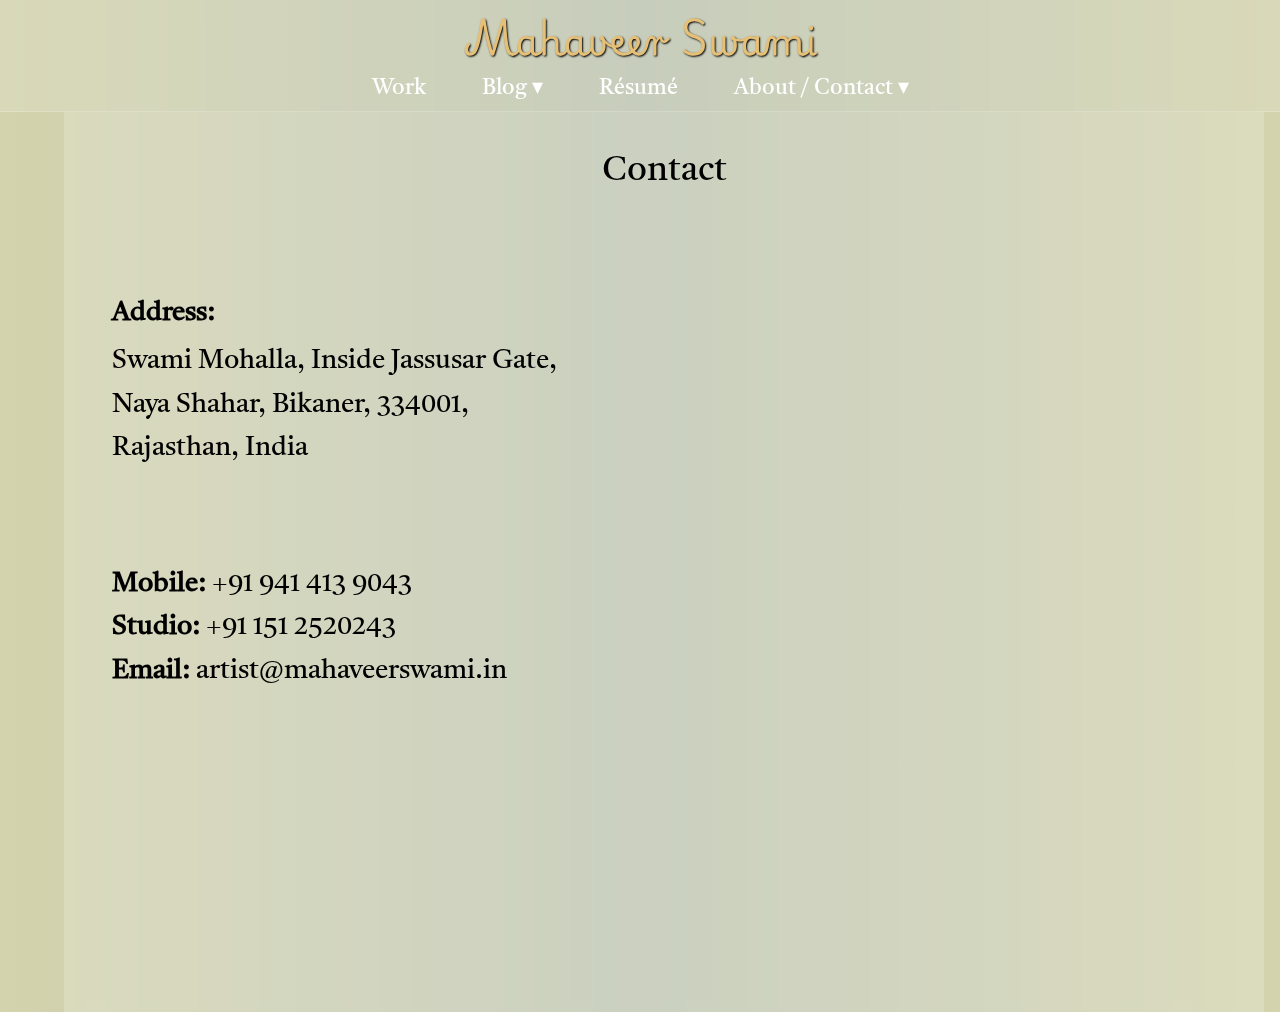
<file: contact.html>
<!DOCTYPE html>
<html lang="en">
<head>
  <meta charset="UTF-8" />
  <meta name="viewport" content="width=device-width, initial-scale=1.0"/>
  <link rel="stylesheet" href="dropdown3.css">
  <script src="script.js" defer></script>
  <title>Mahaveer Swami</title>
</head>
<body>

   <nav>
  <div class="navbar">
    <div class="navbar-inner">
      <div class="logo"><a href="index.html">Mahaveer Swami</a></div>

      <div class="hamburger" onclick="toggleMenu()">
        <span></span>
        <span></span>
        <span></span>
      </div>
    </div>

    <!-- Moved menu outside .navbar-inner -->
    <ul class="menu" id="menu">
      <li><a href="work.html">Work</a></li>
      <li class="has-dropdown">
        <a href="#">Blog ▾</a>
        <ul class="dropdown">
          <li><a href="blog-2013.html">2013</a></li>
          <li><a href="blog-2025.html">2025</a></li>
        </ul>
      </li>
      <li><a href="resume.html">Résumé</a></li>
      <li class="has-dropdown">
        <a href="#">About / Contact ▾</a>
        <ul class="dropdown">
          <li><a href="about.html">About</a></li>
          <li><a href="contact.html">Contact</a></li>
        </ul>
      </li>
    </ul>
  </div>
</nav>



 <div class="content">
	 
	</h2><p class="devanagari-text" style="font-size: 35px; text-align: center;">Contact</p></h2></br></br>
   <p><b>Address:</b></p>
   <p>Swami Mohalla, Inside Jassusar Gate,</br>
Naya Shahar, Bikaner, 334001,</br>
Rajasthan, India</p></br></br>
   <p><b>Mobile:</b> +91 941 413 9043</br>
<b>Studio:</b> +91 151 2520243</br>
<b>Email:</b> artist@mahaveerswami.in</p>
    
	</br>
	</br>
	</br>
  </div>


</body>
</html>
</file>
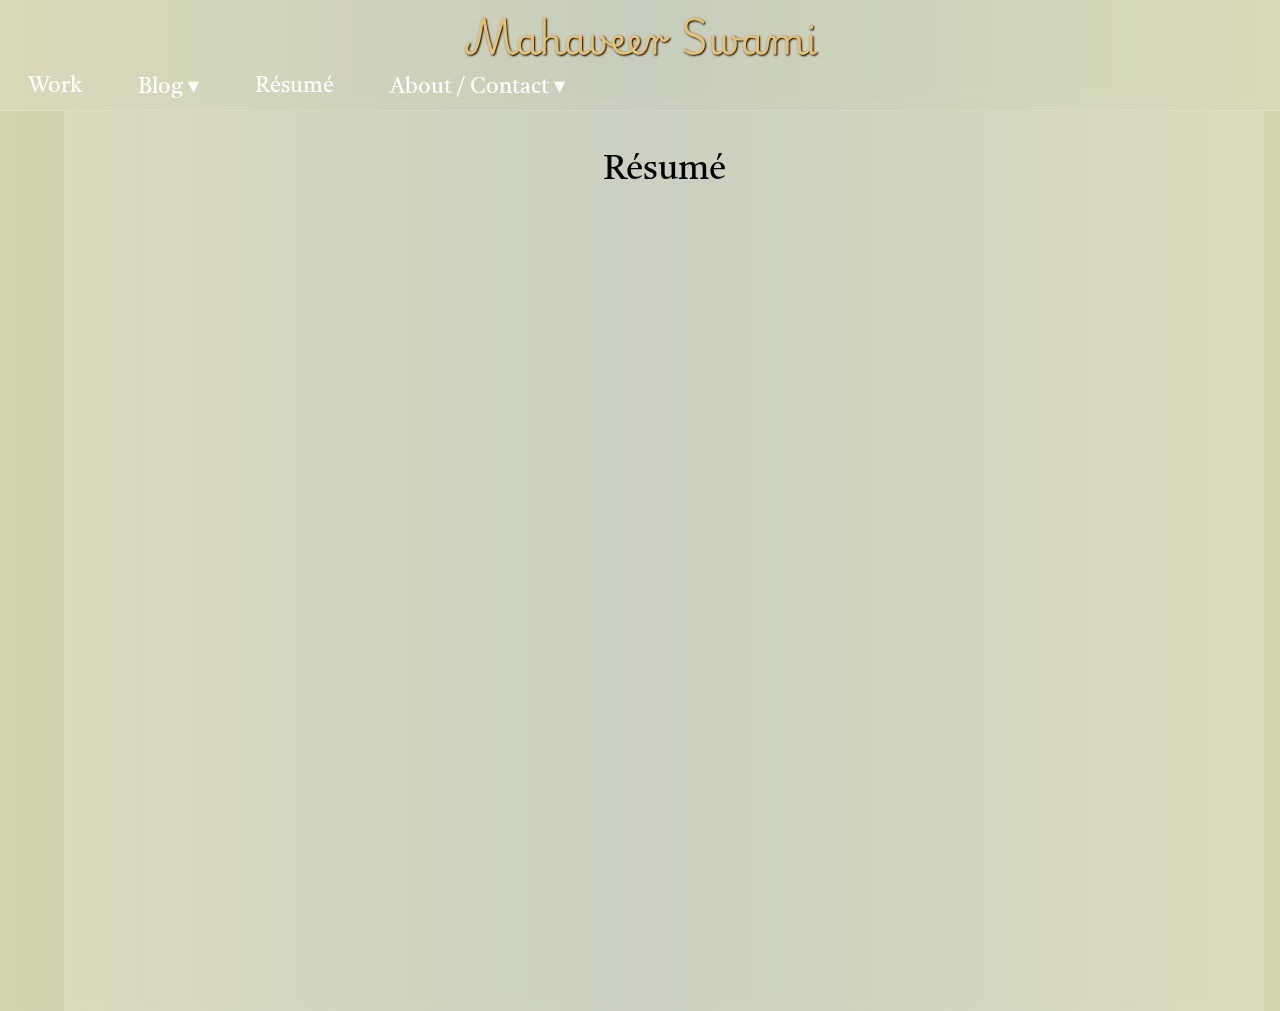
<file: resume.html>
<!DOCTYPE html>
<html lang="en">
<head>
  <meta charset="UTF-8" />
  <meta name="viewport" content="width=device-width, initial-scale=1.0"/>
  <link rel="stylesheet" href="dropdown3.css">
  <script src="script.js" defer></script>
  <title>Mahaveer Swami</title>
</head>
<body>

    <nav>
  <div class="navbar">
	<!-- <div class="floating-header-image2">
    <img src="logo_ms.png" alt="Header Visual" />
  </div> -->
  
    <div class="logo"><a href="index.html">Mahaveer Swami</a></div>
      <div class="hamburger" onclick="toggleMenu()">
      <span></span>
      <span></span>
      <span></span>
      
    </div>
  </div>
  <!-- Move menu outside .navbar -->
<ul class="menu" id="menu">
  <li><a href="work.html">Work</a></li>
  </li>
  <li class="has-dropdown">
    <a href="#">Blog ▾</a>
     <ul class="dropdown">
      <li><a href="blog-2013.html">2013</a></li><li><a href="blog-2025.html">2025</a></li>
    </ul>
  <li><a href="resume.html">Résumé</a></li>
  <li class="has-dropdown">
    <a href="#">About / Contact ▾</a>
     <ul class="dropdown">
      <li><a href="about.html">About</a></li><li><a href="contact.html">Contact</a></li>
    </ul>
</ul>
<!-- <div class="floating-header-image">
      <img src="logo_ms.png" alt="Header Visual" />
    </div> -->
</nav>


 <div class="content">
	 
	</h2><p class="devanagari-text" style="font-size: 35px; text-align: center;">Résumé</p></h2></br></br>
    
	</br>
	</br>
	</br>
  </div>


</body>
</html>
</file>
<file: dropdown3.css>
@import url(https://fonts.googleapis.com/css?family=Tiro+Devanagari+Hindi&display=swap);
@import url('https://fonts.googleapis.com/css2?family=Playwrite+PL&display=swap');


    * {
      margin: 0;
      padding: 0;
      box-sizing: border-box;
    }

    body {
      font-family: 'Tiro Devanagari Hindi', sans-serif;
      /* background: linear-gradient(135deg, #c3cfe2, #c3e2e1);
       * background: linear-gradient(90deg,rgba(211, 211, 173, 1) 0%, rgba(190, 197, 177, 1) 50%, rgba(211, 211, 173, 1) 100%);*/
       
      background: linear-gradient(90deg,rgba(211, 211, 173, 1) 0%, rgba(190, 197, 177, 1) 50%, rgba(211, 211, 173, 1) 100%);
      min-height: 100vh;
    }
    
    .devanagari-text {
               font-family: 'Tiro Devanagari Hindi', sans-serif;
               font-size: 1rem; /* Adjust as needed */
           }

    nav {
      background: rgba(255, 255, 255, 0.15);
      backdrop-filter: blur(10px);
      -webkit-backdrop-filter: blur(10px);
      border-bottom: 1px solid rgba(255, 255, 255, 0.2);
      padding: 0.1rem 1rem;
      position: sticky;
      top: 0;
      z-index: 100;
      font-size: 1.4rem;
    }

    .navbar {
		max-width: 1200px;
		margin: 0 auto;
		display: flex;
		justify-content: space-between;
		align-items: center;
		margin: 0 auto;      /* Centers the navbar within the screen */
		width: 100%;
    }

    .logo a {
		font-family: 'Playwrite PL', cursive;		
		font-size: 2.3rem !important;
		font-weight: 400;
		margin-left: 0;	
		color: #e7c078ff !important;
		text-shadow: 1px 1px 2px #000;
		text-decoration: none;
		
		
		
    }

    .menu {
      display: flex;
      gap: 1.5rem;
      align-items: center;
      margin-right: 0; 
    }

    .menu li {
      position: relative;
      z-index: 10;
    }

    .menu a {
      text-decoration: none;
      color: #fff;
      padding: 0.1rem 0.75rem;
      border-radius: 0;
      display: inline-block;
    }

    .menu a:hover {
      background: rgba(255, 255, 255, 0.2);
      width: 100%;
    }
    
    .content {
    width: 100%;
	max-width: 1200px;
	margin: 0 auto;
	padding: 2.3rem 5rem 5rem; /* top right/left bottom */
	background: rgba(255, 255, 255, 0.2);
	backdrop-filter: blur(4px);
	min-height: 100vh; /* Fill full viewport height */
	border-radius: 0;   /* No rounded edges */
	box-sizing: border-box;
}

    .dropdown {
  display: none;
  position: absolute;
  top: 100%;         /* Drop directly below parent */
  left: 0;           /* Align to left edge of <a> */
  transform: translateX(0); /* Prevent shift */
  background: rgba(255, 255, 255, 0.1);
  backdrop-filter: blur(4px);
  padding: 0.25rem 0;
  list-style: none;
  margin: 0;
  z-index: 1000;
  min-width: max-content; /* Make dropdown wide enough to fit content */
  border-radius: 4px;
  white-space: nowrap; /* Prevent wrapping */
  z-index: 1000;  /* high enough to sit above other elements */
    }

    .dropdown a {
      padding: 0.5rem 1rem;
    }

    .menu li:hover .dropdown {
      display: block;
    }

    /* Hamburger */
    .hamburger {
      display: none;
      flex-direction: column;
      cursor: pointer;
      justify-content: space-between;
	width: 24px;
	height: 18px;
	cursor: pointer;
	z-index: 102;
    }

    .hamburger span {
		width: 100%;
      height: 3px;
      width: 25px;
      background: white;
      margin-bottom: 5px;
      border-radius: 5px;
      transition: all 0.3s ease;
    }

.header-image {
  display: none; /* Hidden by default for mobile */
}

.floating-header-image {
  position: absolute;
  top: 0.8rem;
  left: 8%;
  z-index: 101; /* Above background but below dropdown if needed */
  display: none;
}

.floating-header-image img {
  height: 38px; /* Adjust as needed */
  width: auto;
  pointer-events: none;
  user-select: none;
}


@media (min-width: 769px) {

  .has-dropdown:hover > .dropdown {
    display: block;
  }
  
  
    .dropdown {
    display: none;
    position: absolute;
    top: 100%;  /* directly below the parent */
    left: 0;
    padding: 0.5rem 1rem;
    box-shadow: 0 4px 10px rgba(0,0,0,0.1);
    z-index: 2000;
    white-space: nowrap;
  }
  
  .has-dropdown {
	display: block;
    position: relative;
  }
  
     .menu {
    display: flex;
    gap: 2rem;
    list-style: none;
  }


  .menu li {
    position: relative;
  }

  .menu a {
    text-decoration: none;
    color: white; 
    border-radius: 0px;
    transition: background 0.2s ease;
  }

  .menu li:hover a {
    background: rgba(255, 255, 255, 0.1); /* subtle hover effect */  
    }	
    
    .menu .dropdown {
  display: none;
}

  .menu li:hover > .dropdown {
    display: block;
  }

  .dropdown li {
    padding: 0.3rem 0;
  }
  
 
  .dropdown li a {
    display: block;
    padding: 0.5rem 1rem;
    color: white;
  }

  .dropdown li a:hover {
    background: rgba(255, 255, 255, 0.3);
  }
  
  .content {
    margin-left: 4rem;
    margin-right: 4rem;
  }
  
   nav {
   padding-bottom: 0.4rem; /* increase gap below the menu */
  }
  
	 .navbar {
    position: relative;
  z-index: 100;
  display: flex;
  flex-direction: column;
  width: 100%;
  }
  
   .navbar-inner {
  display: flex;
  justify-content: space-between;
  align-items: center;
  padding-top: 0.1rem;  /* reduced from 0.7rem */
  padding-bottom: 0;
  height: auto;  
  z-index: 101;
  }

    .header-image {
    order: 2; /* image stays to the far right */
    margin-left: auto;
    margin-right: 2rem;
  }
  
  .header-image img {
    height: 60px; /* Adjust size as needed */
    width: auto;
    object-fit: contain;
    pointer-events: none; /* Makes it non-clickable */
    user-select: none;
  }
  
  .floating-header-image {
    display: block;
  }
  
  .floating-header-image2 {
  display: none;
}
  .logo {
    order: 0; /* force logo to appear first */
    margin-bottom: -0.1rem;
  }
  
     .logo a {
    font-size: 2rem;
    font-weight: bold;
    color: white;
    text-decoration: none;
  }

  
  .content p {
    margin-bottom: 0.3rem; /* more breathing room on large screens */
  }
  .menu li:hover .dropdown {
    display: block;
  }
}

@media (max-width: 768px) {

  body .content {
    padding: 1.1rem 1.2rem 2rem !important; 
    /* top = 1.5rem, sides = 1.2rem, bottom = 2rem */
  }

  body .content p {
    margin-bottom: 0.3rem;
  }
  
  .navbar {
    display: flex;
  flex-direction: column; /* changed from row to column to support absolute menu */
  position: relative;
  z-index: 10;
  }
  
    .navbar-inner {
    display: flex;
  flex-direction: row;
  justify-content: space-between;
  align-items: center;
  width: 100%;
  padding: 0.7rem 0.7rem;
  position: relative;
  z-index: 20;
  }
  
  .hamburger {
  display: flex;
  flex-direction: column;
  justify-content: center;
  align-items: center;
  z-index: 30;
  }

  .menu {
  position: absolute;
  transform: translateX(-3.5rem);
  top: 100%;
  left: 0;
  right: 0;
  display: none;
  flex-direction: column;
  align-items: flex-start; /* align items to the left */  
  background: transparent; /* Already present, good */
  backdrop-filter: blur(6px); /* Optional: keeps frosted glass look */
  margin-top: 0.5rem;
  padding-left: 0.5rem;
  padding-right: 0.5rem;
  border-radius: 8px;
  z-index: 25;
  }
  
  .menu a,
.dropdown a {
  margin: 0;
  line-height: 1.1;
}
  .menu.show {
    display: flex;
  }

  .menu li {
    width: 100%;
    margin: 0.3rem 0; /* reduce vertical spacing between main menu items */
    padding: 0;
    line-height: 1.4; 
    border-bottom: none;
  }

  .menu li a {
    display: block;
    width: 100%;
    text-align: left;
	justify-content: flex-start;
    font-size: 1.2rem; /* was 1rem */
    padding: 0.1rem 0;
    border-radius: 0;
    line-height: .5; 
    height: 14px;
    margin: 0;
    border: none;
    background: transparent;
    
  }

.menu li:last-child {
    margin-bottom: 1rem; /* Adjust the value as needed */
  }
  
    .logo {
    margin-bottom: 0rem;
  }


  .logo a {
  display: block;
  font-size: 1.7rem !important;
  margin: 0;
  padding: 0;
  line-height: 1.2;
}

  .has-dropdown .dropdown {
    display: none;
    position: relative;
    background: transparent;
    margin-top: 0.3rem;
    border-left: none;
    border: none;
  }
  
  
  .has-dropdown .dropdown.show {
    display: flex;
    flex-direction: column;
  }
  
  .dropdown {
    display: none;
    flex-direction: column;
    position: relative;
    background: transparent !important; /* Force it to override any inherited styles */
	backdrop-filter: blur(6px); /* Optional for blurred transparency */
	align-items: flex-start;
    padding: 0;
    margin: 0;
    border-left: 2px solid rgba(255, 255, 255, 0.2);
    width: 100%;
    transform: none !important;
  }
  

  .dropdown.show {
    display: flex;
  }

  .dropdown li {
    margin: 0;
    padding: 0;
    line-height: 1;
	margin: -0.1rem 0 0.3rem 0; /* top right bottom left */  
	
	}

  .dropdown li a {
    padding: 1rem 1rem; /* even padding on all sides */
    font-size: 1.2rem;
    width: 100%;
    text-align: left;
    line-height: 1.4;
    margin: 0;

  }
   
   .menu > li:last-child .dropdown li:last-child {
	margin-bottom: 1rem;
}

/* Reset bottom margin for all others */
	.dropdown li:last-child {
	margin-bottom: 0;
}
  .menu li,
.dropdown li {
  list-style: none;
}
  
  
  .floating-header-image2 {
  display: block;
  position: static;
  margin-left: -25%;
  margin-top: 2%;
  order: 0;
}

.floating-header-image2 img {
  height: 35px;
  width: auto;
  object-fit: contain;
  pointer-events: none;
  user-select: none;
}

}

.content {
  text-align: justify;
  font-size: 1.1rem; /* optional: adjust for readability */
  line-height: 1.6; /* optional: improves legibility when justified */
}

.single-image {
  display: block;       
  text-align: center;   /* centers caption */
  margin: 2rem auto;    /* centers whole figure horizontally */
  max-width: 600px;     /* optional: contain image on large screens */
}

.single-image img {
	width: 28rem;
	max-width: 100%;    /* never exceed mobile screen width */
	height: auto;      /* keeps aspect ratio */
	display: block;    /* removes inline gap issues */
	margin: 0 auto;    /* centers it */
}

.single-image figcaption {
  margin-top: 0.5rem;
  font-size: 1.1rem;
  color: black;            /* caption color */
}

.myGallery {
  display: grid;
  grid-template-columns: repeat(auto-fill, minmax(250px, 1fr));
  gap: 20px;
  max-width: 900px;   /* shrink overall gallery width */
  margin: 0 auto;     /* center gallery */
  padding: 20px;      /* add inner padding around the grid */
  background: transparent; /* or remove this line entirely */
  border-radius: 10px; /* optional rounded edges */
}

.myGallery img {
  width: 100%;
  height: auto;           /* no fixed height */
  object-fit: contain;    /* show full image */
  display: block;
  border-radius: 8px;
  background: #fff; 
}

.myGallery figure {
  margin: 0;
  display: flex;
  flex-direction: column;
  align-items: center;
}

.myGallery figcaption {
  margin-top: 8px;
  font-size: 1.2rem;
  color: #000;
  text-align: center;
  font-weight: 500;  
  line-height: 1.4;
}


/* Lightbox */

.lightbox {
  display: none;
  position: fixed;
  top: 0; left: 0;
  width: 100%;
  height: 100%;
  background: rgba(0,0,0,0.9);
  justify-content: center;
  align-items: center;
  z-index: 1000;
  flex-direction: column;
}

.lightbox-content {
  max-width: 90%;
  max-height: 80%;
  border: 4px solid white;
  border-radius: 10px;
}

.close,
.prev,
.next {
  position: absolute;
  color: white;
  font-size: 40px;
  font-weight: bold;
  cursor: pointer;
  user-select: none;
}

.close {
  top: 30px;
  right: 40px;
}

.prev {
  top: 50%;
  left: 30px;
  transform: translateY(-50%);
}

.next {
  top: 50%;
  right: 30px;
  transform: translateY(-50%);
}

.lightbox-img {
  cursor: pointer;
}

.lightbox-caption {
  margin-top: 12px;
  color: #fff;
  font-size: 1.2rem;
  text-align: center;
  max-width: 90%;
  line-height: 1.2;
  font-weight: 500; 
}


@media (max-width: 768px) {
  .content {
    padding: 1rem;   /* less padding on mobile */
  }

  .myGallery {
    display: grid;
    grid-template-columns: repeat(2, 1fr); /* two equal columns */
    gap: 12px; /* space between images */
    background: transparent; /* or remove this line entirely */
    width: 100%;
    max-width: 100%;
    padding: 10px;
    gap: 12px;
  }

  .myGallery img {
    width: 100%;
    height: auto;
    object-fit: cover; /* crops neatly if needed */
    border-radius: 6px;
  }

  .floating-header-image2 {
    margin-left: 0; /* stop pushing gallery sideways */
  }
  
  .myGallery figcaption {
    font-size: 1rem;  /* smaller text on mobile */
  }
}

.sanskrit-text p {
  text-align: center;
  font-size: 2.3rem;   /* desktop size */
  margin: 1rem 0;
  line-height: 1.8;
  font-family: 'Tiro Devanagari Hindi', sans-serif;
}

@media (max-width: 768px) {
  .sanskrit-text p {
    font-size: 1.3rem; /* smaller for mobile */
  }
}

@media (min-width: 1440px) {
  .navbar,
  .content {
    max-width: 1440px;
    margin-left: auto;
    margin-right: auto;
    padding-left: 2rem;
    padding-right: 2rem;
  }
}

@media (min-width: 1920px) {
  .navbar,
  .content {
    max-width: 1600px;
    margin-left: auto;
    margin-right: auto;
    padding-left: 2rem;
    padding-right: 2rem;
  }
}

.navbar, .menu {
  overflow: visible;
}

.dropdown {
  z-index: 2000;  /* ensures dropdown appears on top */
}

.dropdown {
  display: none;
  position: absolute;
  left: 0;
  top: 100%;
  z-index: 2000;
  min-width: 160px;
}

.has-dropdown:hover > .dropdown {
  display: block;
}

.navbar,
.navbar-inner,
.menu,
li.has-dropdown {
  position: relative;
  overflow: visible;
}

.menu > li {
  position: relative;
}

.dropdown li {
  white-space: nowrap;
}

@media (min-width: 1024px) {
  .content {
    padding: 2rem 3rem;
    font-size: 1.7rem;
  }
}

@media (max-width: 768px) {
  .content {
    width: 100%;
    max-width: 100%;
    padding: 1rem 1rem 2rem;
    box-sizing: border-box;
    font-size: 1rem;
  }
}
</file>
